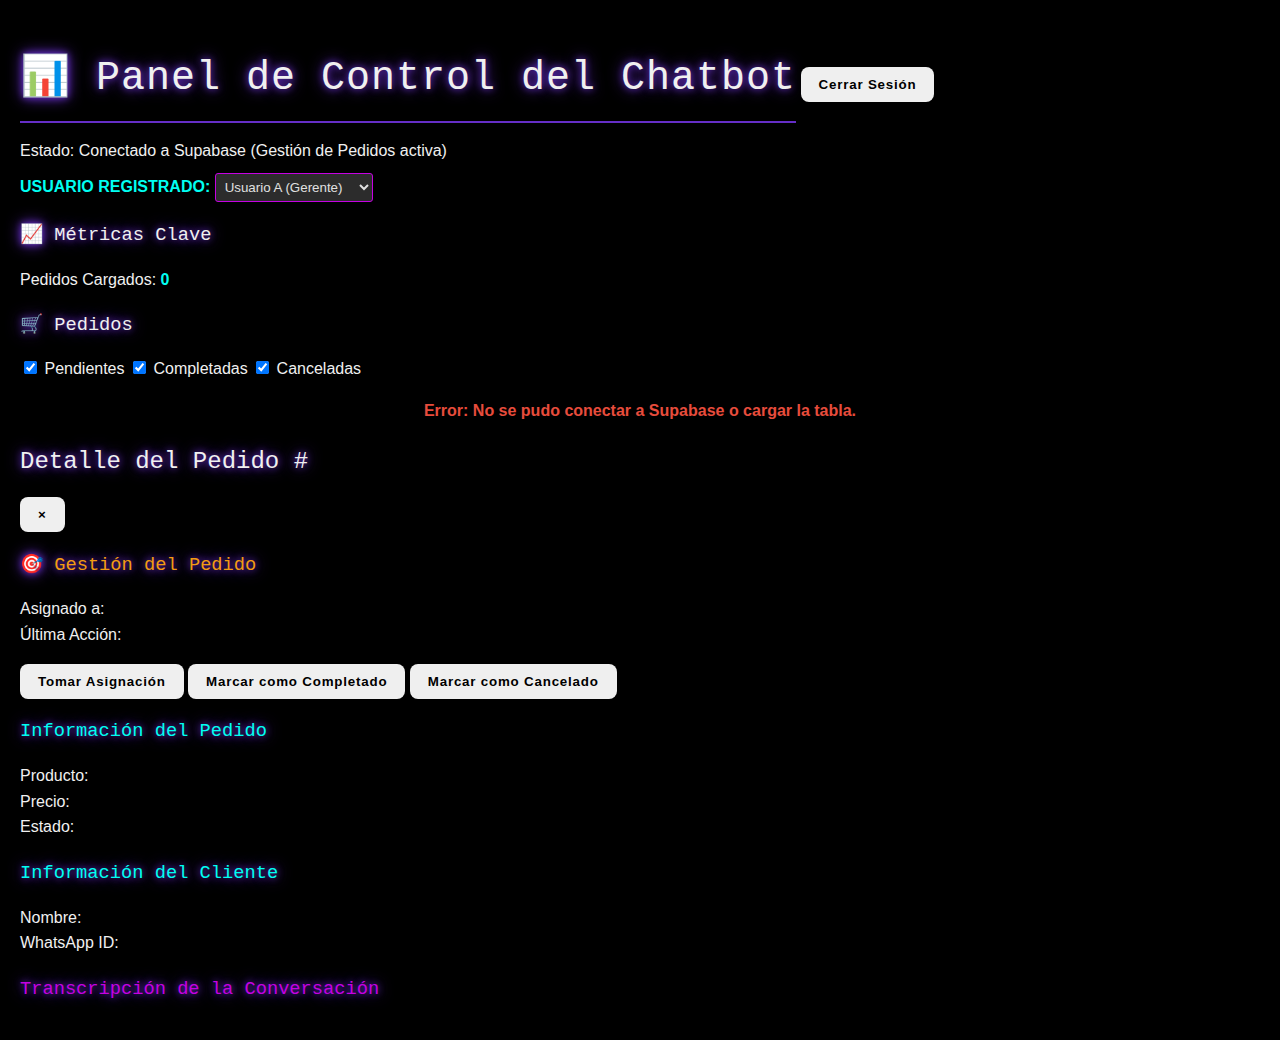
<file: dashboard.html>
<!DOCTYPE html>
<html lang="es">
<head>
    <meta charset="UTF-8">
    <meta name="viewport" content="width=device-width, initial-scale=1.0">
    <title>Dashboard - Gestión de Pedidos</title>
    
    <link rel="stylesheet" href="style.css"> 
</head>
<body>

    <div id="dashboard-content" style="display: block;">
    
        <div class="header">
            <h1>📊 Panel de Control del Chatbot</h1>
            <button id="logout-btn">Cerrar Sesión</button>
        </div>
        
        <div id="status-bar">
            Estado: <span id="message">Conectado a Supabase (Gestión de Pedidos activa)</span>
            
            <div style="margin-top: 10px;">
                <label for="logged-user-select" style="display: inline; font-weight: bold; color: #00fff2;">
                    USUARIO REGISTRADO: 
                </label>
                <select id="logged-user-select" style="padding: 5px; background-color: #2c2c2c; color: #e0e0e0; border: 1px solid #c501e2; border-radius: 3px;">
                    <option value="Usuario A">Usuario A (Gerente)</option>
                    <option value="Usuario B">Usuario B (Asistente)</option>
                </select>
            </div>
        </div>

        <div class="card">
            <h3>📈 Métricas Clave</h3>
            <p class="metric">Pedidos Cargados: <span id="pedidos-count" style="font-weight: bold; color: #00fff2;">0</span></p>
        </div>

        <div class="data-grid">
            
            <div class="card" style="grid-column: 1 / -1;">
                <h3>🛒 Pedidos</h3>
                
                <div id="filter-container">
                    
                    <input type="checkbox" id="filter-pendiente" class="filter-checkbox" value="pendiente" checked> 
                    <label for="filter-pendiente" class="filter-checkbox-label">Pendientes</label>

                    <input type="checkbox" id="filter-completada" class="filter-checkbox" value="completada" checked> 
                    <label for="filter-completada" class="filter-checkbox-label">Completadas</label>
                    
                    <input type="checkbox" id="filter-cancelada" class="filter-checkbox" value="cancelada" checked> 
                    <label for="filter-cancelada" class="filter-checkbox-label">Canceladas</label>
                </div>

                <div id="pedidos-list">
                    <p style="grid-column: 1 / -1; text-align: center; color: #999;">Cargando pedidos...</p>
                </div>
            </div>
            
        </div>
        
    </div> 

    <div id="detail-modal" class="modal-overlay">
        <div class="modal-content">
            
            <div class="modal-header">
                <h2 id="modal-title">Detalle del Pedido #</h2>
                <button class="modal-close" onclick="closeModal()">×</button>
            </div>
            
            <h3 style="color: #f39c12;">🎯 Gestión del Pedido</h3>
            <p>
                Asignado a: <strong id="detail-assigned-user" style="color: #00fff2;"></strong><br>
                Última Acción: <strong id="detail-last-action-date"></strong>
            </p>

            <div id="action-buttons">
                <button id="assign-btn" class="action-btn assign-style" onclick="handleAssignClick()">Tomar Asignación</button>
                <button id="complete-btn" class="action-btn complete-style" onclick="actualizarEstado(currentPedidoId, 'Completada')">Marcar como Completado</button>
                <button id="cancel-btn" class="action-btn cancel-style" onclick="actualizarEstado(currentPedidoId, 'Cancelada')">Marcar como Cancelado</button>
            </div>
            
            <h3 style="color: #00fff2;">Información del Pedido</h3>
            <p>
                Producto: <strong id="detail-product"></strong><br>
                Precio: <strong id="detail-price"></strong><br>
                Estado: <strong id="detail-status"></strong><br>
            </p>
            
            <h3 style="color: #00fff2;">Información del Cliente</h3>
            <p>
                Nombre: <strong id="detail-client-name"></strong><br>
                WhatsApp ID: <strong id="detail-client-id"></strong><br>
            </p>

            <h3 style="color: #c501e2;">Transcripción de la Conversación</h3>
            <div id="detail-conversation-log">
                </div>

        </div>
    </div>
    
    <script src="dashboard.js"></script>
</body>
</html>
</file>
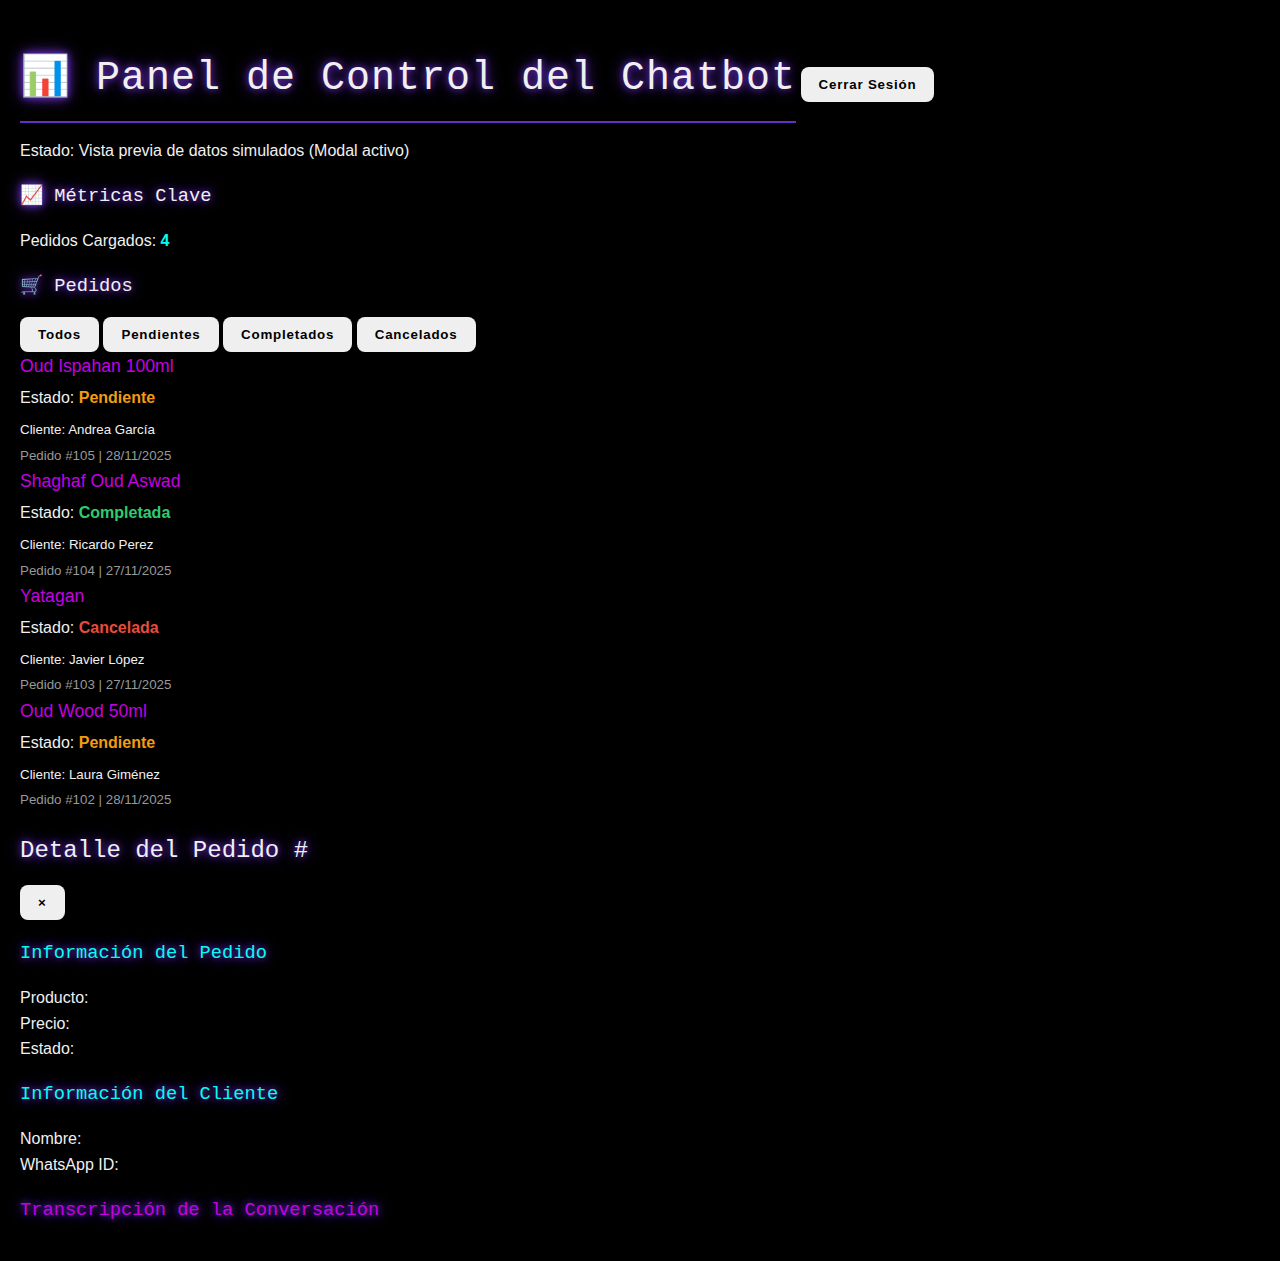
<file: prueba_datos.html>
<!DOCTYPE html>
<html lang="es">
<head>
    <meta charset="UTF-8">
    <meta name="viewport" content="width=device-width, initial-scale=1.0">
    <title>Dashboard - VISTA PREVIA (FILTROS Y CONTENEDORES)</title>
    
    <link rel="stylesheet" href="style.css"> 

    <style>
        /* ... (Dejar aquí todos los estilos del Modal que ya tenías) ... */
        .modal-overlay { /* ... */ }
        .modal-overlay.visible { /* ... */ }
        /* ... (TODOS los estilos del Modal van aquí para la prueba) ... */
    </style>
    </head>
<body>

    <div id="dashboard-content" style="display: block;">
    
        <div class="header">
            <h1>📊 Panel de Control del Chatbot</h1>
            <button id="logout-btn">Cerrar Sesión</button>
        </div>
        
        <div id="status-bar">
            Estado: <span id="message">Vista previa de datos simulados (Modal activo)</span>
        </div>

        <div class="card" style="border-left-color: #3498db;">
            <h3>📈 Métricas Clave</h3>
            <p class="metric">Pedidos Cargados: <span id="pedidos-count" style="font-weight: bold; color: #00fff2;">0</span></p>
        </div>

        <div class="data-grid">
            
            <div class="card" style="grid-column: 1 / -1;">
                <h3>🛒 Pedidos</h3>
                
                <div id="filter-container">
                    <button class="filter-btn active" data-filter="todos" onclick="filterPedidos('todos', this)">Todos</button>
                    <button class="filter-btn" data-filter="pendiente" onclick="filterPedidos('pendiente', this)">Pendientes</button>
                    <button class="filter-btn" data-filter="completada" onclick="filterPedidos('completada', this)">Completados</button>
                    <button class="filter-btn" data-filter="cancelada" onclick="filterPedidos('cancelada', this)">Cancelados</button>
                </div>

                <div id="pedidos-list">
                    </div>
            </div>
            
        </div>
        
    </div> 

    <div id="detail-modal" class="modal-overlay">
        <div class="modal-content">
            <div class="modal-header">
                <h2 id="modal-title">Detalle del Pedido #</h2>
                <button class="modal-close" onclick="closeModal()">×</button>
            </div>
            
            <h3 style="color: #00fff2;">Información del Pedido</h3>
            <p>
                Producto: <strong id="detail-product"></strong><br>
                Precio: <strong id="detail-price"></strong><br>
                Estado: <strong id="detail-status"></strong><br>
            </p>
            
            <h3 style="color: #00fff2;">Información del Cliente</h3>
            <p>
                Nombre: <strong id="detail-client-name"></strong><br>
                WhatsApp ID: <strong id="detail-client-id"></strong><br>
            </p>

            <h3 style="color: #c501e2;">Transcripción de la Conversación</h3>
            <div id="detail-conversation-log">
            </div>

        </div>
    </div>

    <script>
        // ----------------------------------------------------------------------
        // 1. DATOS SIMULADOS (JSON)
        // ----------------------------------------------------------------------

        const mockData = [
            {
                id: 105,
                producto_nombre: "Oud Ispahan 100ml",
                monto: 120.00,
                estado: "Pendiente",
                fecha_pedido: "2025-11-28T09:30:00Z",
                clientes: { nombre: "Andrea García", numero_whatsapp: "+5491155551234" },
                logs: [{ es_entrada: true, contenido: "Sí, por favor, me envías el Oud Ispahan. ¿Cómo pago?", chatbot_accion: "Confirmación de Compra"}, { es_entrada: false, contenido: "¡Excelente! Confirmamos que Oud Ispahan está en STOCK. ¿Deseas proceder con la compra por 120€?", chatbot_accion: "Confirmación de Stock"}, { es_entrada: true, contenido: "Estoy buscando el perfume Oud Ispahan. ¿Lo tienen?", chatbot_accion: "Búsqueda de Producto"}, { es_entrada: false, contenido: "Hola Andrea! Soy el Chatbot de Perfumes Árabes. ¿En qué puedo ayudarte hoy?", chatbot_accion: "Inicio de Conversación"}]
            },
            {
                id: 104,
                producto_nombre: "Shaghaf Oud Aswad",
                monto: 45.00,
                estado: "Completada",
                fecha_pedido: "2025-11-27T18:45:00Z",
                clientes: { nombre: "Ricardo Perez", numero_whatsapp: "+5491166665678" },
                logs: [{ es_entrada: true, contenido: "Recibido, muchas gracias. Ya lo probé y me encantó.", chatbot_accion: "Feedback Positivo"}, { es_entrada: false, contenido: "Pedido enviado. El número de tracking es: T4G56. Que lo disfrutes!", chatbot_accion: "Pedido Enviado"}, { es_entrada: true, contenido: "Quiero el Shaghaf Oud, ya lo compré antes.", chatbot_accion: "Recompra Directa"}]
            },
            {
                id: 103,
                producto_nombre: "Yatagan",
                monto: 70.00,
                estado: "Cancelada",
                fecha_pedido: "2025-11-27T10:15:00Z",
                clientes: { nombre: "Javier López", numero_whatsapp: "+5491177779012" },
                logs: [{ es_entrada: true, contenido: "Quiero el perfume Yatagan, sino está no me interesa.", chatbot_accion: "Selección Única"}, { es_entrada: false, contenido: "Lo sentimos, Yatagan está agotado. ¿Desea ver otras opciones?", chatbot_accion: "Notificar Agotado"}]
            },
            {
                id: 102,
                producto_nombre: "Oud Wood 50ml",
                monto: 250.00,
                estado: "Pendiente",
                fecha_pedido: "2025-11-28T12:00:00Z",
                clientes: { nombre: "Laura Giménez", numero_whatsapp: "+5491188883456" },
                logs: [{ es_entrada: true, contenido: "El Oud Wood de 50ml. Estoy esperando el link de pago.", chatbot_accion: "Esperando Pago"}, { es_entrada: false, contenido: "Confirmo stock de Oud Wood. Costo 250€. En un momento le enviamos el link.", chatbot_accion: "Confirmación de Stock"}]
            }
        ];
        
        // ----------------------------------------------------------------------
        // 2. LÓGICA DE FILTRADO Y RENDERIZADO
        // ----------------------------------------------------------------------
        
        const pedidosList = document.getElementById('pedidos-list');
        const pedidosCount = document.getElementById('pedidos-count');
        const modal = document.getElementById('detail-modal');

        /**
         * Renderiza los pedidos en la vista principal (Pedidos y Filtros)
         * @param {Array} data - Array de pedidos a renderizar.
         */
        function renderPedidos(data) {
            pedidosList.innerHTML = ''; 
            pedidosCount.textContent = data.length;

            data.forEach(p => {
                const item = document.createElement('div');
                item.className = 'pedido-item';
                
                // 1. Asignar clase de estado para el borde CSS
                const estadoClass = `estado-${p.estado.toLowerCase().replace(/á/g, 'a')}`; // ej: estado-completada
                item.classList.add(estadoClass);

                // 2. Hacer el contenedor clickeable
                item.setAttribute('onclick', `showDetail(${p.id})`);

                const clientName = p.clientes.nombre || `(Núm: ${p.clientes.numero_whatsapp})`;
                const date = new Date(p.fecha_pedido).toLocaleDateString('es-ES');
                
                // 3. Contenido interno
                item.innerHTML = `
                    <p style="font-size: 1.1em; margin: 0 0 5px 0; color: #c501e2;">
                        ${p.producto_nombre} 
                    </p>
                    <p style="margin: 0 0 5px 0;">
                        Estado: <strong style="color: ${getEstadoColor(p.estado)};">${p.estado}</strong>
                    </p>
                    <p style="margin: 0;">
                        <small>Cliente: ${clientName}</small>
                    </p>
                    <small style="color: #999;">Pedido #${p.id} | ${date}</small>
                `;
                pedidosList.appendChild(item);
            });
        }

        /**
         * Función principal de filtrado
         * @param {string} filterValue - 'todos', 'pendiente', 'completada', 'cancelada'
         * @param {HTMLElement} btn - El botón que fue clickeado
         */
        function filterPedidos(filterValue, btn) {
            // Manejar la clase 'active' de los botones
            document.querySelectorAll('.filter-btn').forEach(b => b.classList.remove('active'));
            btn.classList.add('active');

            let filteredData = mockData;

            if (filterValue !== 'todos') {
                // Filtra basándose en el valor del estado del pedido
                const normalizedFilter = filterValue.charAt(0).toUpperCase() + filterValue.slice(1);
                filteredData = mockData.filter(p => p.estado === normalizedFilter);
            }
            
            renderPedidos(filteredData);
        }

        /**
         * Ayudante para obtener el color de texto según el estado (para el interior del item)
         * @param {string} estado 
         */
        function getEstadoColor(estado) {
            if (estado === 'Pendiente') return '#f39c12';
            if (estado === 'Completada') return '#2ecc71';
            if (estado === 'Cancelada') return '#e74c3c';
            return '#e0e0e0';
        }

        // ----------------------------------------------------------------------
        // 3. FUNCIONALIDAD DEL MODAL (Sin cambios funcionales)
        // ----------------------------------------------------------------------
        
        function showDetail(pedidoId) {
            const pedido = mockData.find(p => p.id === pedidoId);
            if (!pedido) return;

            document.getElementById('modal-title').textContent = `Detalle del Pedido #${pedido.id}`;
            document.getElementById('detail-product').textContent = pedido.producto_nombre;
            document.getElementById('detail-price').textContent = `${pedido.monto.toFixed(2)}€`;
            document.getElementById('detail-status').textContent = pedido.estado;
            document.getElementById('detail-client-name').textContent = pedido.clientes.nombre;
            document.getElementById('detail-client-id').textContent = pedido.clientes.numero_whatsapp;

            const logContainer = document.getElementById('detail-conversation-log');
            logContainer.innerHTML = '';
            
            const sortedLogs = [...pedido.logs].reverse(); 

            sortedLogs.forEach(log => {
                const isClient = log.es_entrada;
                const directionClass = isClient ? 'log-cliente' : 'log-bot';
                const directionLabel = isClient ? 'Cliente' : 'Bot';

                const logItem = document.createElement('div');
                logItem.className = 'log-item';
                logItem.innerHTML = `
                    <p style="margin: 0; padding: 0;">
                        <span class="${directionClass}">[${directionLabel}]</span> 
                        ${log.contenido}
                    </p>
                    <small style="color: #999;">Acción: ${log.chatbot_accion}</small>
                `;
                logContainer.appendChild(logItem);
            });
            
            modal.classList.add('visible');
        }

        function closeModal() {
            modal.classList.remove('visible');
        }

        // ----------------------------------------------------------------------
        // 4. INICIALIZACIÓN
        // ----------------------------------------------------------------------

        document.addEventListener('DOMContentLoaded', () => {
            // Cargar todos los pedidos al inicio
            renderPedidos(mockData); 
            
            document.addEventListener('keydown', (e) => {
                if (e.key === "Escape") {
                    closeModal();
                }
            });
        });
    </script>
</body>
</html>
</file>
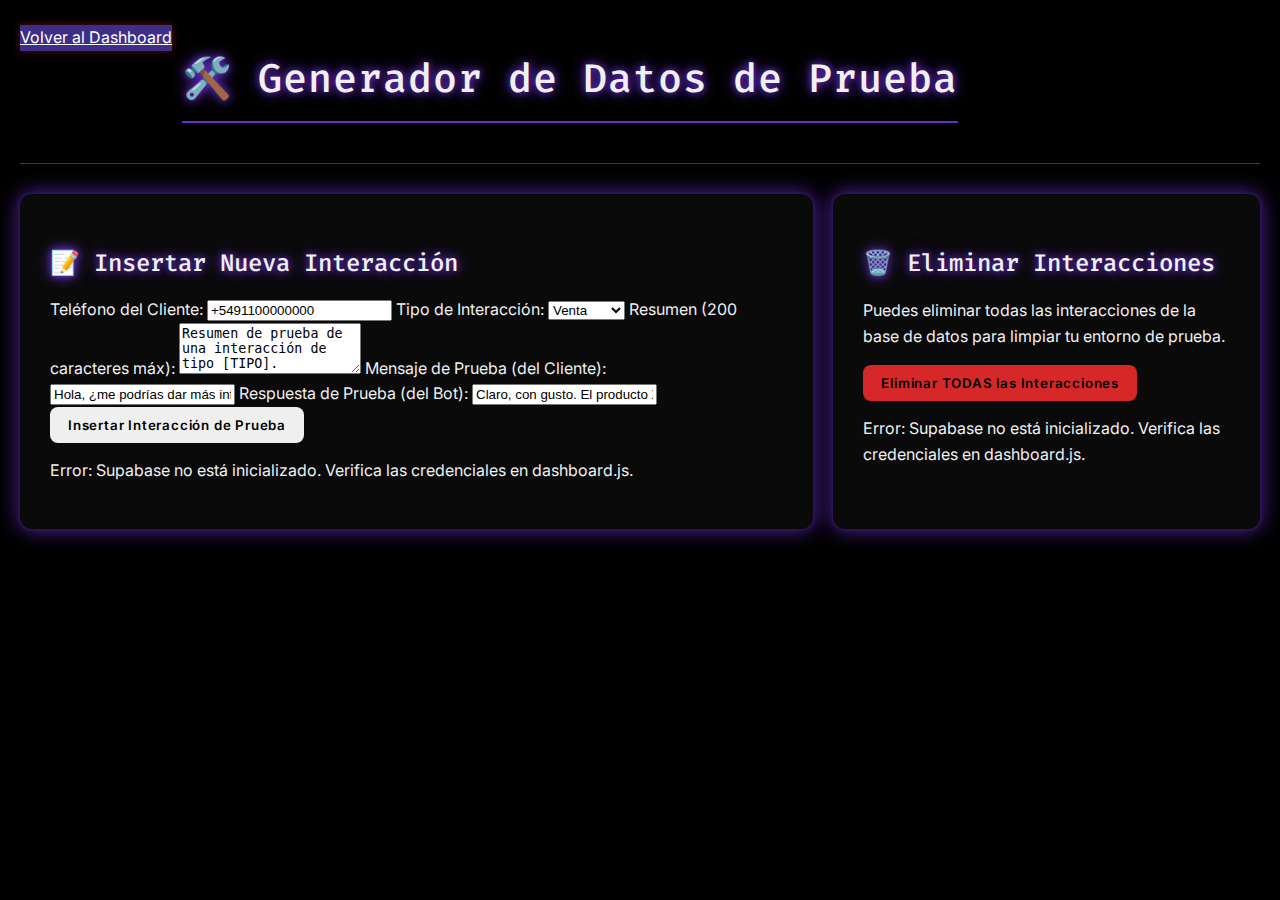
<file: test-data.html>
<!DOCTYPE html>
<html lang="es">
<head>
    <meta charset="UTF-8">
    <meta name="viewport" content="width=device-width, initial-scale=1.0">
    <title>Generador de Datos de Prueba</title>
    <link href="https://fonts.googleapis.com/css2?family=Fira+Code:wght@500&family=Inter:wght@400;600&display=swap" rel="stylesheet">
    <link rel="stylesheet" href="style.css">
</head>
<body class="dashboard-body">
    <div class="header">
        <h1>🛠️ Generador de Datos de Prueba</h1>
        <a href="dashboard.html" class="logout-btn" style="float: left; margin-right: 10px; background-color: #3e2e88;">Volver al Dashboard</a>
    </div>

    <hr>
    
    <div class="container">
        
        <div class="data-viewer" style="flex: 2;">
            <h2>📝 Insertar Nueva Interacción</h2>
            <form id="insert-form">
                
                <label for="phone">Teléfono del Cliente:</label>
                <input type="tel" id="phone" value="+5491100000000" required>
                
                <label for="type">Tipo de Interacción:</label>
                <select id="type" required>
                    <option value="venta">Venta</option>
                    <option value="pedido">Pedido</option>
                    <option value="pregunta">Pregunta</option>
                </select>

                <label for="summary">Resumen (200 caracteres máx):</label>
                <textarea id="summary" rows="3" maxlength="200" required>Resumen de prueba de una interacción de tipo [TIPO].</textarea>

                <label for="message">Mensaje de Prueba (del Cliente):</label>
                <input type="text" id="message" value="Hola, ¿me podrías dar más información sobre el producto X?" required>

                <label for="response">Respuesta de Prueba (del Bot):</label>
                <input type="text" id="response" value="Claro, con gusto. El producto X tiene un costo de $100." required>

                <button type="submit" id="insert-button">Insertar Interacción de Prueba</button>
            </form>
            <p id="insert-message" style="margin-top: 15px;"></p>
        </div>

        <div class="settings" style="flex: 1;">
            <h2>🗑️ Eliminar Interacciones</h2>
            <p>Puedes eliminar todas las interacciones de la base de datos para limpiar tu entorno de prueba.</p>
            <button id="delete-all-button" style="background-color: #d62828;">Eliminar TODAS las Interacciones</button>
            <p id="delete-message" style="margin-top: 15px;"></p>
        </div>
    </div>

    <script src="dashboard.js"></script>
    <script src="test-data.js"></script>
</body>
</html>
</file>
<file: style.css>
/* ================================================================= */
/* style.css - FINAL: Responsive, Negro Absoluto, Neón INTENSO (LIMPIO) */
/* ================================================================= */

/* === Reseteo y Box-Sizing para evitar desbordamiento (CRUCIAL) === */
* {
    box-sizing: border-box; /* Asegura que padding y border NO aumenten el ancho total del elemento */
}

/* === Variables CSS para colores y fuentes === */
:root {
    --neon-purple: #652ec7;     /* Color principal de neón */
    --dark-bg: #000000;         /* FONDO PRINCIPAL: NEGRO PURO */
    --card-bg: #0a0a0a;         /* Fondo de tarjetas/contenedores: NEGRO CASI PURO */
    --text-light: #f0f0f0;      /* Texto claro */
    --text-muted: #a0a0a0;      /* Texto secundario/desvanecido */
    --border-dark: #3a3a5a;     /* Bordes oscuros */
    --font-body: 'Inter', sans-serif;
    --font-heading: 'Fira Code', monospace; 
}

/* === General & Layout === */
body {
    font-family: var(--font-body);
    margin: 0;
    padding: 20px; 
    background-color: var(--dark-bg); 
    color: var(--text-light);
    line-height: 1.6;
    min-height: 100vh;
    overflow-x: hidden; /* FIX DE DESBORDAMIENTO: Evita la barra horizontal */
}

h1, h2, h3, h4, h5, h6 {
    font-family: var(--font-heading);
    color: var(--text-light);
    text-shadow: 0 0 7px var(--neon-purple), 0 0 15px var(--neon-purple); 
    margin-bottom: 15px;
    font-weight: 500;
}

h1 {
    font-size: 2.5em;
    border-bottom: 2px solid var(--neon-purple); 
    padding-bottom: 10px;
    display: inline-block;
    letter-spacing: 1px;
}

hr {
    border: 0;
    border-top: 1px solid var(--border-dark);
    margin: 25px 0;
}

/* Estilo Base: Contenedores Flex (Para dashboard.html) */
.container {
    display: flex;
    gap: 20px;
    margin-top: 30px;
    flex-wrap: wrap; 
}

.data-viewer, .settings {
    flex: 1; 
    padding: 30px;
    border-radius: 12px;
    background-color: var(--card-bg); 
    
    /* EFECTO NEÓN EN EL BORDE */
    box-shadow: 
        0 0 10px rgba(0, 0, 0, 0.8), 
        0 0 20px var(--neon-purple), 
        0 0 4px var(--neon-purple);  
    
    min-height: 200px;
    margin-bottom: 20px;
}

/* Para que data-viewer ocupe 2/3 y settings 1/3 en escritorio (si se usa ese diseño) */
.data-viewer {
    flex: 2; 
}
.settings {
    flex: 1;
}


/* === Dashboard Data List (Ajustes de Interacción) === */
#chat-data {
    list-style: none;
    padding: 0;
}

#chat-data li {
    border-bottom: 1px solid var(--border-dark);
    padding: 15px 0;
    font-size: 0.95em;
    transition: background-color 0.2s, box-shadow 0.2s;
    display: flex;
    justify-content: space-between;
    align-items: center;
    flex-wrap: wrap; 
}

#chat-data li:hover {
    background-color: #1e0e37; 
    box-shadow: 0 0 8px rgba(101, 46, 199, 0.5); 
}

/* Contenedor interno para el texto de la interacción */
#chat-data li > div:first-child {
    flex: 1; 
    min-width: 0;
    padding-right: 10px;
}

/* === Botones === */
button {
    border: none;
    padding: 10px 18px;
    border-radius: 8px;
    cursor: pointer;
    font-weight: 600;
    transition: background-color 0.3s, box-shadow 0.3s, transform 0.1s;
    font-family: var(--font-body);
    letter-spacing: 0.8px;
    white-space: nowrap; 
}

.logout-btn {
    background-color: #d62828;
    color: white;
    float: right;
    margin-top: 5px;
    box-shadow: 0 0 8px rgba(214, 40, 40, 0.4);
}

.logout-btn:hover {
    background-color: #b32121;
    box-shadow: 0 0 12px rgba(214, 40, 40, 0.8);
    transform: translateY(-2px);
}

/* Botón "Ver Chat" */
#chat-data li button {
    background-color: var(--neon-purple);
    color: white;
    box-shadow: 0 0 8px rgba(101, 46, 199, 0.6);
    margin-top: 5px; 
}

#chat-data li button:hover {
    background-color: #7d44e6;
    box-shadow: 0 0 15px rgba(101, 46, 199, 0.9);
    transform: translateY(-2px);
}


/* === Estilos de Interacción === */
.interaction-venta { color: #39ff14; text-shadow: 0 0 4px #39ff14; }
.interaction-pedido { color: #ffd700; text-shadow: 0 0 4px #ffd700; }
.interaction-pregunta { color: #00ffff; text-shadow: 0 0 4px #00ffff; }


/* === Login Page (index.html) === */
.login-body {
    display: flex; 
    justify-content: center;
    align-items: center;
    height: 100vh;
    background-color: var(--dark-bg); 
    padding: 0;
    margin: 0;
}

.login-container {
    background-color: var(--card-bg); 
    padding: 40px;
    border-radius: 12px;
    /* EFECTO NEÓN INTENSO */
    box-shadow: 
        0 0 20px rgba(0,0,0,0.5), 
        0 0 30px var(--neon-purple), 
        0 0 8px var(--neon-purple); 
    width: 90%; 
    max-width: 400px;
    text-align: center;
}

input[type="email"], input[type="password"] {
    width: 100%;
    padding: 15px;
    margin: 10px 0;
    border: 1px solid var(--border-dark);
    border-radius: 8px;
    font-size: 16px;
    background-color: #2c2c4a;
    color: var(--text-light);
    font-family: var(--font-body);
    transition: border-color 0.3s, box-shadow 0.3s;
}

input[type="email"]:focus, input[type="password"]:focus {
    border-color: var(--neon-purple);
    outline: none;
    box-shadow: 0 0 8px rgba(101, 46, 199, 0.6);
}

#login-button {
    background-color: var(--neon-purple);
    color: white;
    padding: 16px 25px;
    margin-top: 25px;
    font-size: 1.1em;
    box-shadow: 0 0 10px rgba(101, 46, 199, 0.5);
    width: 100%;
}


/* === Modal (Chat History) === */
#chat-modal {
    position: fixed; 
    z-index: 100; 
    left: 0; 
    top: 0; 
    width: 100%; 
    height: 100%; 
    overflow: auto; 
    background-color: rgba(0,0,0,0.7); 
    display: flex;
    justify-content: center;
    align-items: center;
}

.chat-modal-content {
    background-color: var(--card-bg); 
    padding: 30px;
    border-radius: 12px;
    /* EFECTO NEÓN EN EL BORDE DEL MODAL */
    box-shadow: 
        0 0 20px rgba(0,0,0,0.6), 
        0 0 30px var(--neon-purple), 
        0 0 8px var(--neon-purple); 
    width: 90%; 
    max-width: 700px;
    position: relative;
}

#chat-history {
    height: 50vh; 
    overflow-y: auto; 
    border: 1px solid #444; 
    padding: 15px; 
    background-color: #2b2b4d; 
    border-radius: 8px;
    margin-bottom: 20px;
    box-shadow: inset 0 0 5px rgba(0,0,0,0.3);
}

.message-bubble {
    padding: 10px;
    border-radius: 12px; 
    margin-bottom: 10px;
    max-width: 75%;
    clear: both;
    box-shadow: 0 1px 2px rgba(0,0,0,0.2), 0 0 2px rgba(101, 46, 199, 0.2);
    font-size: 0.95em;
    word-wrap: break-word;
    position: relative;
}

.client-message {
    background-color: #4a154b; 
    color: white;
    float: right;
    border-bottom-right-radius: 2px;
}

.bot-message {
    background-color: #2c3e50;
    color: white;
    float: left;
    border-bottom-left-radius: 2px;
}

.message-time {
    font-size: 0.7em; 
    color: var(--text-muted); 
    margin-left: 10px; 
    display: inline-block;
    vertical-align: bottom;
}

#close-modal {
    color: var(--text-muted);
    float: right;
    font-size: 32px;
    font-weight: bold;
    cursor: pointer;
    line-height: 1;
    transition: color 0.3s;
}

#close-modal:hover {
    color: var(--neon-purple);
    text-shadow: 0 0 5px var(--neon-purple);
}


/* === Media Query para Móviles (Max-width 768px) === */
@media (max-width: 768px) {
    body {
        padding: 10px; 
    }

    h1 {
        font-size: 1.8em;
        display: block;
        text-align: center;
        margin-bottom: 25px;
    }

    .logout-btn {
        float: none;
        width: 100%;
        margin-bottom: 15px;
        display: block;
    }

    .container {
        flex-direction: column; 
        gap: 15px;
    }

    .data-viewer, .settings {
        padding: 20px;
        width: 100%; 
    }
    
    .login-container {
        width: 90%; 
        max-width: 400px;
    }
    
    /* Otros ajustes de móvil para listas/modales */
    #chat-data li {
        flex-direction: column;
        align-items: flex-start;
    }
    
    #chat-data li > div:first-child {
        width: 100%;
        margin-bottom: 10px;
        padding-right: 0;
    }
    
    #chat-data li button {
        width: 100%;
        margin-top: 10px;
    }

    .chat-modal-content {
        margin: 10px;
        width: auto;
    }
    
    /* Reducir el brillo neón en móvil */
    .data-viewer, .settings, .login-container, .chat-modal-content {
        box-shadow: 
            0 0 10px rgba(0,0,0,0.8), 
            0 0 15px var(--neon-purple), 
            0 0 3px var(--neon-purple);
    }
}


/* Scrollbar personalizado para el historial de chat */
#chat-history::-webkit-scrollbar {
  width: 8px;
}
#chat-history::-webkit-scrollbar-track {
  background: #333;
  border-radius: 10px;
}
#chat-history::-webkit-scrollbar-thumb {
  background: var(--neon-purple);
  border-radius: 10px;
  box-shadow: 0 0 5px rgba(101, 46, 199, 0.5);
}
#chat-history::-webkit-scrollbar-thumb:hover {
  background: #7d44e6;
}
</file>
